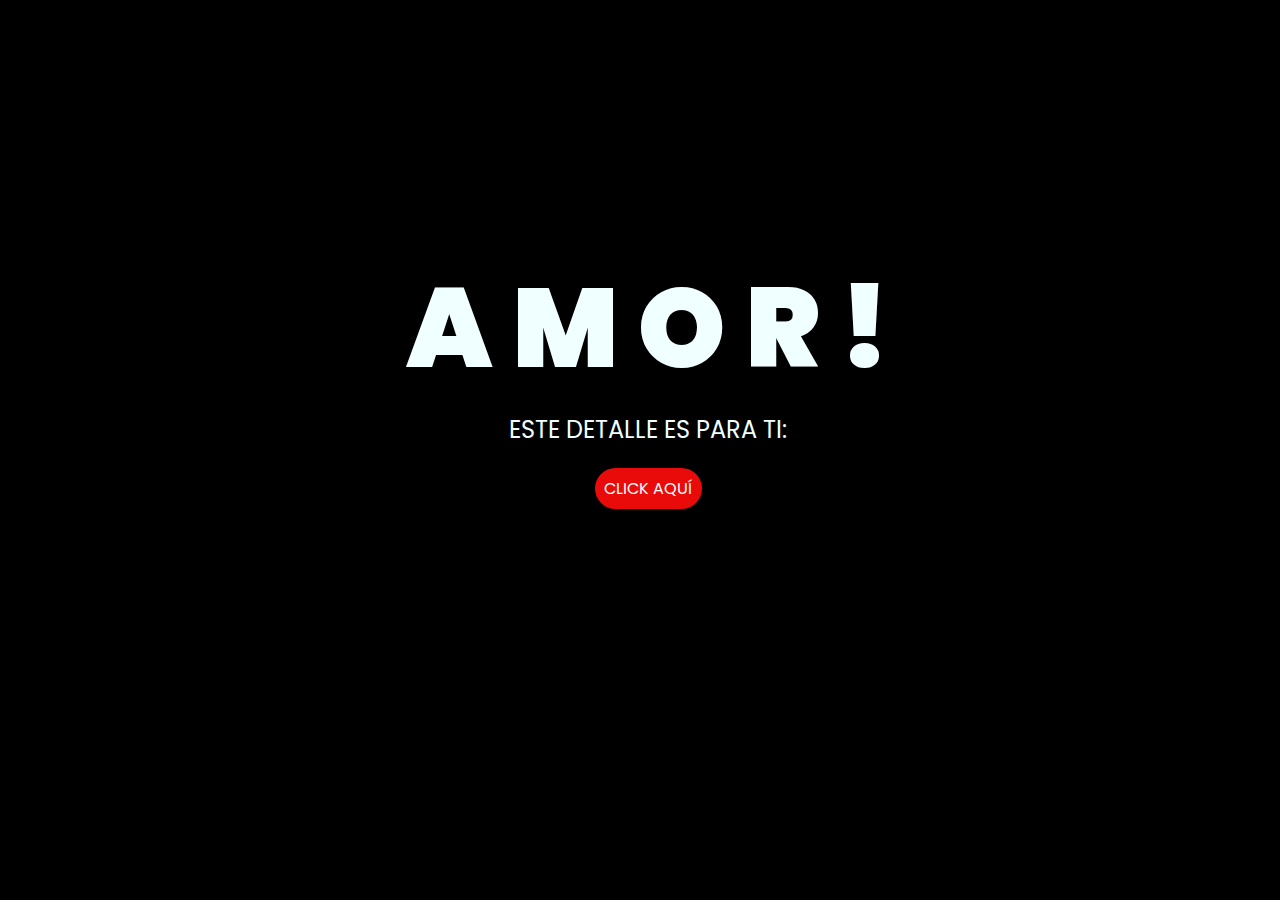
<file: flores/index.html>
<!DOCTYPE html>
<html lang="es">

<head>
    <meta charset="UTF-8">
    <meta http-equiv="X-UA-Compatible" content="IE=edge">
    <meta name="viewport" content="width=device-width, initial-scale=1.0">
    <link rel="stylesheet" href="css/style.css">
    <link rel="icon" href="img/flowers.png" type="image/x-icon">
    <title>TE AMO</title>
</head>

<body>
    <div class="greetings">
        <span>A</span>
        <span>M</span>
        <span>O</span>
        <span>R</span>
        <span>!</span>
    </div>
    <div class="description">
        <span>ESTE DETALLE ES PARA TI:</span>
    </div>
    <div class="button">
        <button class="botones">
            <a href="flower.html" style="color: #fff;">CLICK AQUÍ</a>
        </button>
    </div>

</body>

</html>
</file>
<file: flores/css/style.css>
@import url('https://fonts.googleapis.com/css2?family=Poppins:ital,wght@0,500;1,900&display=swap');
*{
    font-family: 'Poppins',cursive;
}
body{
    color: azure;
    width: 100%;
    height: 82vh;
    display: flex;
    flex-direction: column;
    align-items: center;
    justify-content: center;
    background-color: black;
    /* padding-top: -30; */
}

.botones{
    padding: 9px;
    border-radius: 80px;
    background-color: transparent;
    border: none;
}

.botones a{
    background-color: #e90a0a;
    padding: 9px;
    border-radius: 80px;
    -webkit-border-radius: 80px;
    -moz-border-radius: 80px;
    -ms-border-radius: 80px;
    -o-border-radius: 80px;

}

.botones a:focus{
    background-color: rgb(50, 194, 194);
}

.greetings{
    font-size: 7rem;
    font-weight: 900;
}
.greetings > span{
    animation: glow 2.5s ease-in-out infinite;
}
@keyframes glow{
    0%, 100%{
        color: #fff;
        text-shadow: 0 0 12px #d77a7d, 0 0 50px #d77a7d, 0 0 100px #d77a7d;
    }
    10%, 90%{
        color: #111;
        text-shadow: none;
    }
}
.greetings > span:nth-child(2){
    animation-delay: .2s ;
}
.greetings > span:nth-child(3){
    animation-delay: .4s ;
}
.greetings > span:nth-child(4){
    animation-delay: .6s;
}
.greetings > span:nth-child(5){
    animation-delay: .8s;
}
.greetings > span:nth-child(6){
    animation-delay: 1s;
}

.description{
    font-size: 1.5rem;
    margin-bottom: 20px;
}

.button a{
    text-decoration: none;
    font-size: 1rem;
    color: #111;
}

@media screen and (max-width:574px){
    .greetings{
        display: block;
        font-size: 4rem;
        font-weight: 800;
        text-align: center;
    }
    .description{
        font-size: 2rem;
    }
    
    .button a{
        font-size: 1rem;
    }
}
</file>
